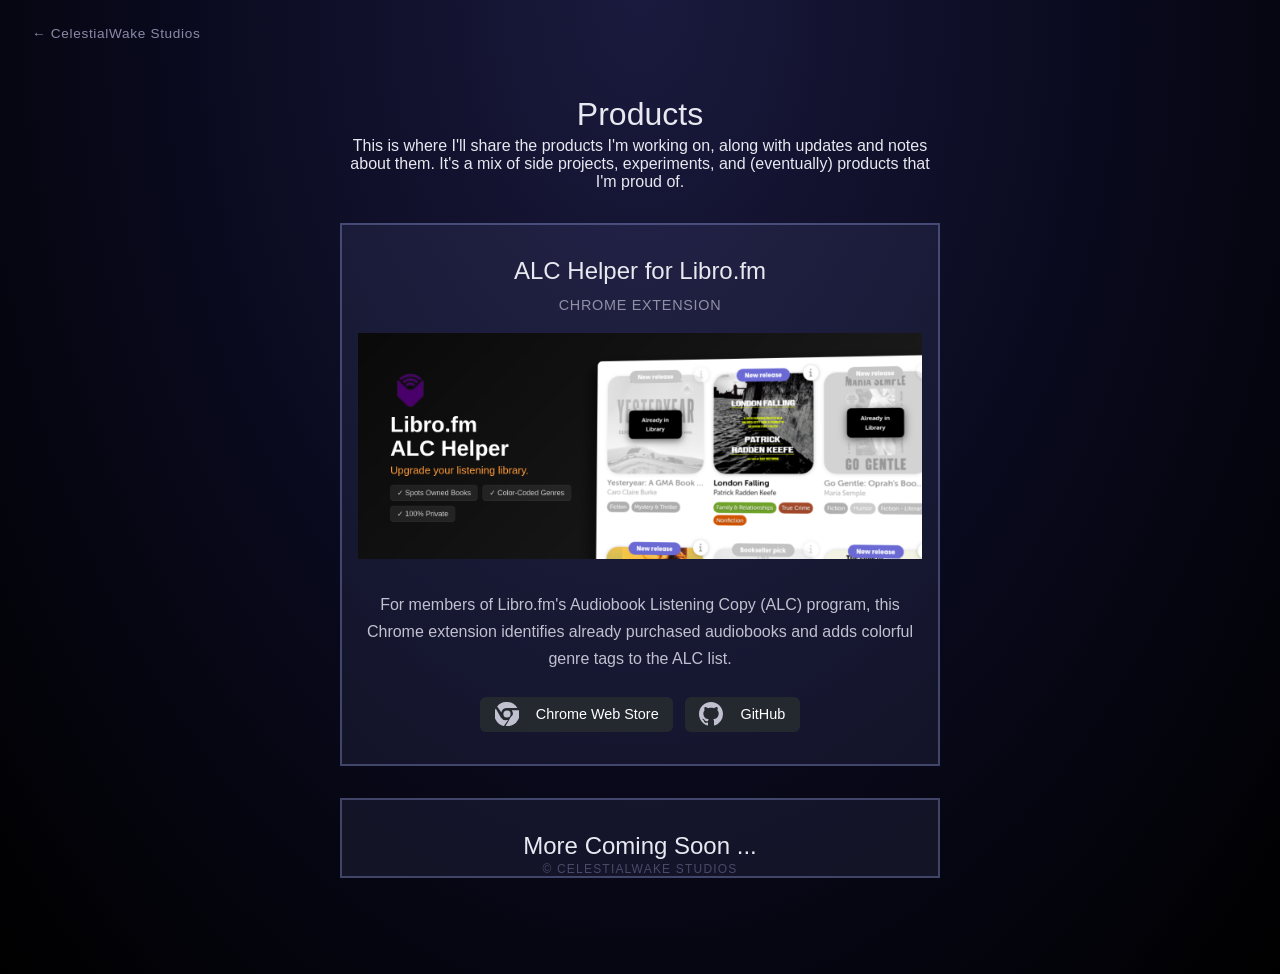
<file: products.html>
<!DOCTYPE html>
<html lang="en">
<head>
  <meta charset="UTF-8">
  <title>Products — CelestialWake Studios</title>
  <meta name="viewport" content="width=device-width, initial-scale=1.0">
  <link rel="stylesheet" href="style.css">
</head>
<body class="products-page">
  <nav class="nav">
    <a href="index.html">← CelestialWake Studios</a>
  </nav>

  <main class="products-content">
    <h1>Products</h1>
    <p>
      This is where I'll share the products I'm working on, along with 
      updates and notes about them. It's a mix of side projects, experiments, 
      and (eventually) products that I'm proud of.
    </p>

    <section>
      <h2>ALC Helper for Libro.fm</h2>
      <p class="product-type">Chrome Extension</p>
      <img src="assets/images/products/alc-helper-promo.png" alt="ALC Helper promotional image showing colorful genre tags applied to audio books, with a focus on privacy"/>
      <p>
        For members of Libro.fm's Audiobook Listening Copy (ALC) program, this Chrome extension identifies already purchased audiobooks and adds colorful genre tags to the ALC list.
      </p>
      <div class="button-row">
        <a href="https://chromewebstore.google.com/detail/alc-helper-for-librofm/iklfkcdlnippbfaopahopbdbklkklkaa" class="store-button" target="_blank" rel="noopener noreferrer">
          <img src="assets/icons/chrome.svg" class="icon" />
          Chrome Web Store
        </a>
        <a href="https://github.com/jeffdecker/libro-fm-alc-helper" class="store-button" target="_blank" rel="noopener noreferrer">
          <img src="assets/icons/github.svg" class="icon">
          GitHub
        </a>
      </div>
    </section>

    <section>
      <h2>More Coming Soon ...</h2>
    </section>
  </main>

  <footer>© CELESTIALWAKE STUDIOS</footer>
</body>
</html>
</file>
<file: style.css>
* { box-sizing: border-box; margin: 0; padding: 0; }

body {
  font-family: -apple-system, BlinkMacSystemFont, "Segoe UI", sans-serif;
  background: radial-gradient(ellipse at top, #1a1a3e 0%, #0a0a1f 50%, #000 100%);
  color: #e8e8f0;
  min-height: 100vh;
  display: flex;
  flex-direction: column;
  align-items: center;
  justify-content: center;
  padding: 2rem;
  position: relative;
  overflow-x: hidden;
}

.content {
  text-align: center;
  z-index: 1;
  max-width: 520px;
}

/* Logo */
.logo {
  font-size: 2.75rem;
  font-weight: 300;
  letter-spacing: 0.15em;
  background: linear-gradient(135deg, #a8b5ff 0%, #fff 50%, #c8a8ff 100%);
  -webkit-background-clip: text;
  -webkit-text-fill-color: transparent;
  background-clip: text;
}

.sublogo {
  font-size: 0.85rem;
  letter-spacing: 0.5em;
  color: #8a8aa8;
  margin-bottom: 1rem;
  margin-left: 0.5em; /* offset to balance letter-spacing */
}

.tagline {
  color: #8a8aa8;
  font-size: 1rem;
  letter-spacing: 0.05em;
  margin-bottom: 3rem;
  font-weight: 300;
}

/* Links */
.links {
  display: flex;
  gap: 1rem;
  justify-content: center;
  flex-wrap: wrap;
  margin-top: 1rem;
}

.links a {
  padding: 0.7rem 1.4rem;
  border: 1px solid rgba(168, 181, 255, 0.3);
  border-radius: 999px;
  color: #c8d0ff;
  text-decoration: none;
  font-size: 0.9rem;
  letter-spacing: 0.03em;
  transition: all 0.3s ease;
  backdrop-filter: blur(10px);
  background: rgba(255,255,255,0.02);
  display: inline-flex;
  align-items: center;
}

.links a:hover {
  border-color: rgba(168, 181, 255, 0.8);
  background: rgba(168, 181, 255, 0.1);
  transform: translateY(-2px);
}

footer {
  position: fixed;
  bottom: 1.5rem;
  font-size: 0.75rem;
  color: #4a4a6a;
  letter-spacing: 0.1em;
  z-index: 1;
}

.icon {
  width: 16px;
  height: 16px;
  margin-right: 5px;
  vertical-align: middle;
}

/* About page */
.about-page {
  justify-content: flex-start;
  padding-top: 4rem;
}

.nav {
  position: fixed;
  top: 1.5rem;
  left: 2rem;
  z-index: 2;
}

.nav a {
  color: #8a8aa8;
  text-decoration: none;
  font-size: 0.85rem;
  letter-spacing: 0.05em;
  transition: color 0.2s;
}

.nav a:hover { color: #c8d0ff; }

.about-content {
  max-width: 600px;
  text-align: center;
  z-index: 1;
  padding: 2rem 0 4rem;
}

.avatar {
  width: 100px;
  height: 100px;
  border-radius: 50%;
  margin-bottom: 1.5rem;
  border: 2px solid rgba(168, 181, 255, 0.3);
}

.about-content h1 {
  font-size: 2rem;
  font-weight: 300;
  margin-bottom: 0.25rem;
}

.role {
  color: #8a8aa8;
  font-size: 0.9rem;
  letter-spacing: 0.1em;
  margin-bottom: 2.5rem;
}

.about-content section {
  margin-bottom: 2em;
}

.about-content section p {
  color: #c0c0d0;
  line-height: 1.7;
  margin-bottom: 1.2rem;
  text-align: left;
  font-weight: 300;
}

/* Products page */
.products-page {
  justify-content: flex-start;
  padding-top: 4rem;
}

.products-content {
  max-width: 600px;
  text-align: center;
  z-index: 1;
  padding: 2rem 0 4rem;
}

.products-content section {
  margin-top: 2rem;
  padding: 1rem;
  border: 2px solid rgba(168, 181, 255, 0.3);
  background: rgba(168, 181, 255, 0.08);
}

.products-content h1 {
  font-size: 2rem;
  font-weight: 300;
  margin-bottom: 0.25rem;
}

.products-content h2 {
  font-size: 1.5rem;
  font-weight: 300;
  margin-top: 1rem;
}

.products-content .product-type {
  margin: 0.5rem 0 1rem;
  font-size: 0.9rem;
  opacity: 0.7;
  text-transform: uppercase;
  letter-spacing: 0.05em;
}

.products-content section p {
  color: #c0c0d0;
  line-height: 1.7;
  margin: 2rem 0 1.2rem;
  text-align: left;
  font-weight: 300;
  text-align: center;
}

.products-content section img {
  max-width: 100%;
  height: auto;
  display: block;
}

.button-row {
  display: flex;
  flex-wrap: wrap;
  gap: 0.75rem;
  margin-top: 1.5rem;
  margin-bottom: 1rem;
  justify-content: center;
}

.store-button {
  display: inline-flex;
  align-items: center;
  gap: 0.75rem;
  padding: 0.35rem 0.9rem;
  background: #24292f;
  border-color: #24292f;
  color: #ffffff;
  border-radius: 6px;
  text-decoration: none;
  font-size: 0.9rem;
  transition: all 0.3s ease;
}

.store-button img {
  width: 24px;
  height: 24px;
}

.store-button:hover {
  background: rgba(168, 181, 255, 0.25);
  border-color: rgba(168, 181, 255, 0.8);
  transform: translateY(-2px);
}
</file>
